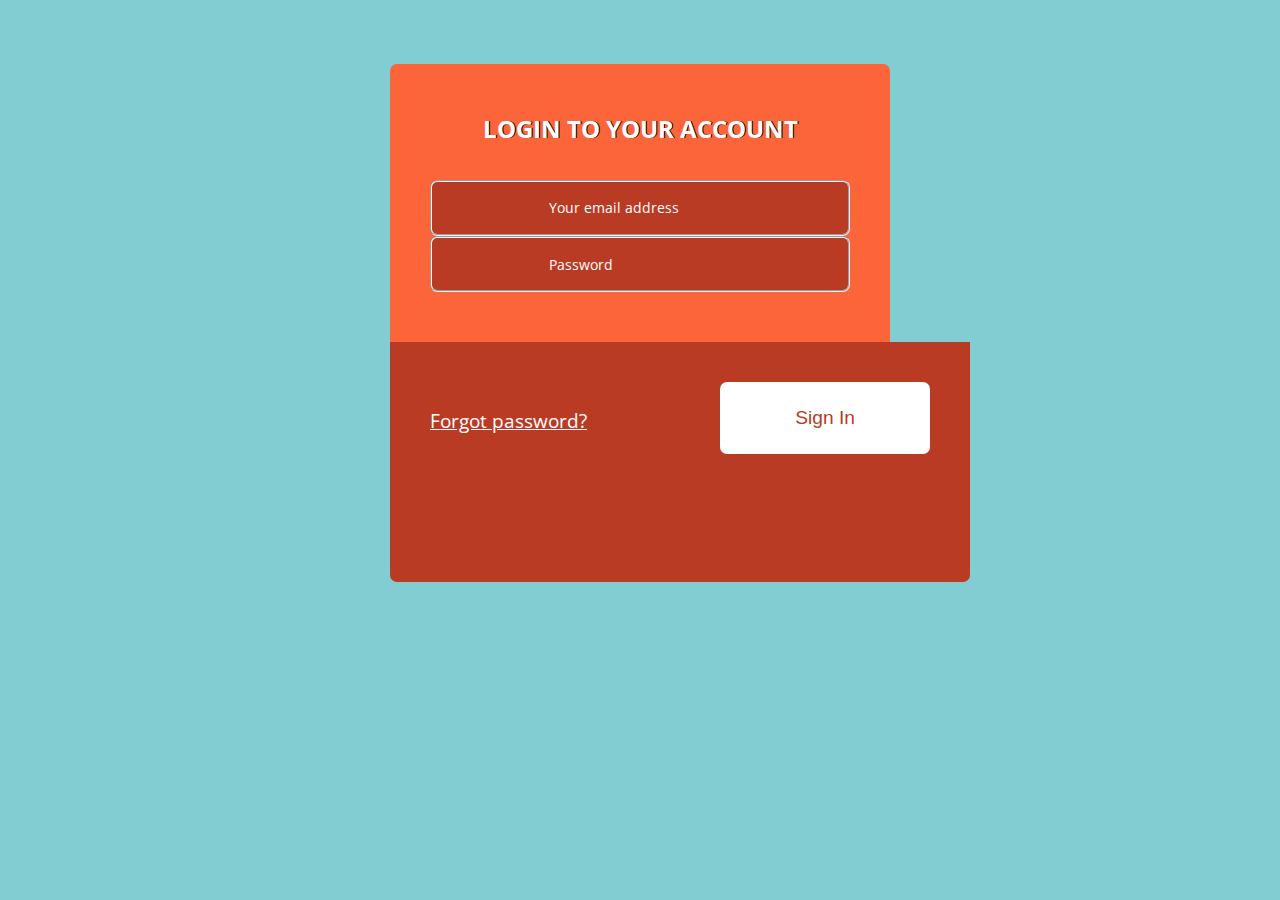
<file: index.html>
<!DOCTYPE html>
<html>
    <head>
        <meta charset="utf-8">
        <meta name="viewport" content="width=device-width, initial-scale=1, maximum-scale=1">
        <title>Login Oldboy</title>
        <link rel="stylesheet" href="https://maxcdn.bootstrapcdn.com/bootstrap/4.0.0-beta/css/bootstrap.min.css" integrity="sha384-/Y6pD6FV/Vv2HJnA6t+vslU6fwYXjCFtcEpHbNJ0lyAFsXTsjBbfaDjzALeQsN6M" crossorigin="anonymous" media="screen">
        <link href="css/styles.css" rel="stylesheet">
        <link href="compass/loader_styles/stylesheets/screen.css" rel="stylesheet">
    </head>
    <body>

    <div class="wrapper col-xs-12" id="wrapperLogin">
        <header class="headerLogin">
            <h1>LOGIN TO YOUR ACCOUNT</h1>
        </header>
        <section class="formLogin">
            <form method="post">
                <fieldset class="form-group">
                    <input type="email" class="form-control" id="inputEmail" placeholder="Your email address" onfocus="this.placeholder = ''" onblur="this.placeholder = 'Your email address'">
                </fieldset>
                <fieldset class="form-group">
                    <input type="password" class="form-control" id="inputPassword" placeholder="Password" onfocus="this.placeholder = ''" onblur="this.placeholder = 'Password'">
                </fieldset>
                <div class="wrapperLogin col-sm-12 col-xs-12">
                    <a href="#">Forgot password?</a>
                    <button type="submit" class="btn btn-primary" onclick="enviar();">Sign In</button>
                    <div class="loaderBox col-sm-12 col-xs-12" id="loaderBox" style="display:none">
                        <div class="loaderSpinner">
                            <div class="ball"></div>
                            <div class="ball"></div>
                            <div class="ball"></div>
                            <div class="ball"></div>
                        </div>
                        <div class="loader">
                            <p>loading</p>
                            <span></span>
                            <span></span>
                            <span></span>
                        </div>
                    </div>
                </div>
            </form>
        </section>
    </div>
    </body>
</html>

<script src="https://code.jquery.com/jquery-3.2.1.min.js" integrity="sha256-hwg4gsxgFZhOsEEamdOYGBf13FyQuiTwlAQgxVSNgt4=" crossorigin="anonymous"></script>

<script type="text/javascript">
    function enviar(){
        var regexEmail = /^([a-zA-Z0-9_\.\-])+\@(([a-zA-Z0-9\-])+\.)+([a-zA-Z0-9]{2,4})+$/;
        if (!regexEmail.test(inputEmail.value)) {
            alert('Invalid Email Address');
            inputEmail.focus;
            return false;
        }
        if (inputPassword.value.length==0) {
            alert("please, check your password");
            inputEmail.focus;
            return false;
        }
        if (inputEmail.value.length==0 || inputPassword.value.length==0) {
            alert("please, check your email or password");
        } else {
            $("#loaderBox").show();
            setTimeout(function(){
                $("#loaderBox").hide();
                window.open("submitted.html", "_self");
            }, 5000);
            event.preventDefault();
        };
    };
</script>
</file>
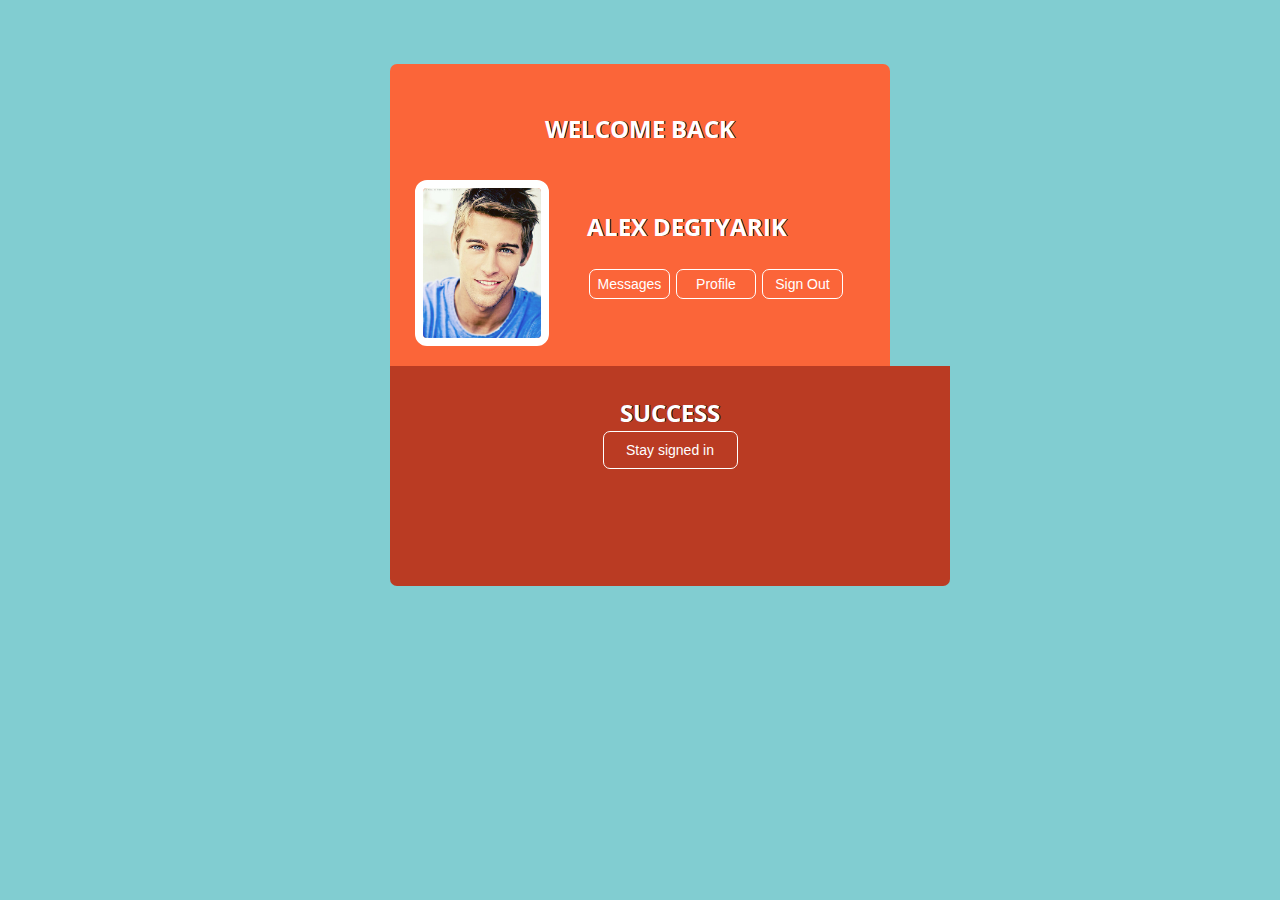
<file: submitted.html>
<!DOCTYPE html>
<html>
    <head>
        <meta charset="utf-8">
        <meta name="viewport" content="width=device-width, initial-scale=1, maximum-scale=1">
        <title>Login Oldboy</title>
        <link rel="stylesheet" href="https://maxcdn.bootstrapcdn.com/bootstrap/4.0.0-beta/css/bootstrap.min.css" integrity="sha384-/Y6pD6FV/Vv2HJnA6t+vslU6fwYXjCFtcEpHbNJ0lyAFsXTsjBbfaDjzALeQsN6M" crossorigin="anonymous">
        <link href="https://fonts.googleapis.com/css?family=Open+Sans" rel="stylesheet">
        <link href="css/styles.css" rel="stylesheet">
    </head>
    <body>
        <div class="wrapper col-sm-12 col-xs-12">
            <header class="headerLogin">
                <h1>WELCOME BACK</h1>
            </header>
            <div class="col-md-12 col-sm-12 col-xs-6">
                <section class="contactInfo">
                    <div class="col-xs-6">
                        <img src="img/chico.jpeg" alt="persona">
                    </div>
                    <div class="col-xs-6">
                        <article class="contactData">
                            <h1>ALEX DEGTYARIK</h1>
                            <button type="button" name="button" class="btn btn-primary secondary">Messages</button>
                            <button type="button" name="button" class="btn btn-primary secondary">Profile</button>
                            <button type="submit" name="submit" class="btn btn-primary secondary" onclick="volver()">Sign Out</button>
                        </article>
                    </div>
                </section>
            </div>
            <div class="wrapperLogin wrapperStay col-sm-12 col-xs-12">
                <h1>SUCCESS</h1>
                <button type="button" name="button" class="btn btn-primary secondary">Stay signed in</button>
            </div>
        </div>
    </body>
</html>

<script src="https://code.jquery.com/jquery-3.2.1.min.js" integrity="sha256-hwg4gsxgFZhOsEEamdOYGBf13FyQuiTwlAQgxVSNgt4=" crossorigin="anonymous"></script>

<script type="text/javascript">
    function volver(){
        window.location.assign("index.html");
    };
</script>
</file>
<file: css/styles.css>
@import url('https://fonts.googleapis.com/css?family=Open+Sans:400,700');

* {
    margin: 0;
    padding: 0;
}
body {
    background-color: #81CDD1;
}
div.wrapper {
    width: 500px;
    height: 435px;
    margin: 5% auto;
    display: block;
    padding: 1% 0 0 0;
    background-color: #FB6539;
    color: white;
    font-family: 'Open Sans', sans-serif;
    font-size: 1.5em;
    text-align: center;
    border-radius: 7px;
}
header.headerLogin {
    padding: 7%;
}
h1 {
    font-family: 'Open Sans', sans-serif;
    font-size: 1em;
    font-weight: 700;
    text-shadow: 1px 0px #000;
}

/*FORM STYLES*/

fieldset {
    background-color: #BA3B23;
    border-radius: 7px;
    margin: 0 8%;
}
input.form-control, input.form-control:active, input.form-control:focus, input.form-control:visited {
    background-color: #BA3B23 !important;
    color: white !important;
    font-family: 'Open Sans';
    font-size: 0.6em;
    padding: 4%;
    border: none;
    border-radius: 7px;
}
input#inputEmail::-webkit-input-placeholder {color:white;}
input#inputEmail::-moz-placeholder          {color:white;}
input#inputEmail:-moz-placeholder           {color:white;}
input#inputEmail:-ms-input-placeholder      {color:white;}

input#inputPassword::-webkit-input-placeholder {color:white;}
input#inputPassword::-moz-placeholder          {color:white;}
input#inputPassword:-moz-placeholder           {color:white;}
input#inputPassword:-ms-input-placeholder      {color:white;}

input#inputEmail:-webkit-autofill,
input#inputEmail:-webkit-autofill:hover,
input#inputEmail:-webkit-autofill:focus,
input#inputEmail:-webkit-autofill{
    -webkit-box-shadow: 0 0 0px 1000px #BA3B23 inset;
    -webkit-text-fill-color: white !important;
}

/*LOGIN SECTION STYLES*/

div.wrapperLogin {
    width: 500px;
    height: 160px;
    margin-top: 10%;
    background-color: #BA3B23;
    padding: 8%;
    color: white;
    border-radius: 0 0 7px 7px;
    overflow: hidden;
}
a {
    color: white;
    font-size: 0.8em;
    float: left;
    padding-top: 5%;
}
a:hover {
    color: #81CDD1;
    text-decoration: none;
}
button.btn.btn-primary {
    background: white;
    border: white;
    padding: 5% 15%;
    color: #BA3B23;
    font-size: 0.8em;
    float: right;
    border-radius: 7px;
}
button.btn.btn-primary:hover {
    background-color: #81CDD1;
    transform: scale(1);
    transition: 0.5s;
}
.loaderBox {
    background-color: #BA3B23;
    position: absolute;
    top: 0;
    left: 0;
    width: 500px;
    height: 150px;
    margin-top: 2%;
    display: block;
}

/*SUBMITTED PAGE*/

section.contactInfo {
    overflow: auto;
    padding: 0 5%;
}
section.contactInfo img {
    display: inline-block;
    float: left;
    border: 8px solid white;
    border-radius: 12px;
    width: auto;
    height: 150px;
}
article.contactData {
    padding-top: 30px;
    overflow: auto;
    padding-left: 4%;
}
article.contactData h1 {
    display: block;
    margin-bottom: 20px;
    margin-left: 20px;
    text-align: left;
    width: auto;
}
button.btn.btn-primary.secondary {
    display: inline-block;
    width: 27%;
    padding: 2% 0%;
    font-size: 14px;
    margin: 0;
    float: none;
    background: transparent;
    color: white;
    border: 1px solid white;
}
button.btn.btn-primary.secondary:hover {
    background:white;
    color: #BA3B23;
    border: none;
    border: 1px solid white;
}
div.wrapperStay {
    margin: 4% 0;
    padding: 6%;
}

/*MEDIA QUERIES*/

@media screen and (max-width: 1680px) {}
@media screen and (max-width: 1440px) {}
@media screen and (max-width: 1366px) {}
@media screen and (max-width: 1216px) {}
@media screen and (max-width: 1199px) {}
@media screen and (max-width: 1140px) {}
@media screen and (max-width: 1040px) {}
@media screen and (max-width: 1024px) {}
@media screen and (max-width: 979px) {}
@media screen and (max-width: 767px) {}
@media screen and (max-width: 660px) {}
@media screen and (max-width: 600px) {}
@media screen and (max-width: 479px) {
    div.wrapper {
        margin: 12% auto;
    }
}
@media screen and (max-width: 414px) {}
@media screen and (max-width: 375px) {}
@media screen and (max-width: 360px) {}
@media screen and (max-width: 320px) {}
</file>
<file: compass/loader_styles/stylesheets/screen.css>
@import url("https://fonts.googleapis.com/css?family=Open+Sans");
/* line 11, ../sass/screen.scss */
.loader > span {
  display: inline-block;
  width: 5px;
  height: 5px;
  margin: 0 1px;
  background: white;
  opacity: 0;
  -webkit-animation: loader-fade 2s infinite;
  -moz-animation: loader-fade 2s infinite;
  -o-animation: loader-fade 2s infinite;
  -ms-animation: loader-fade 2s infinite;
  animation: loader-fade 2s infinite;
  -moz-border-radius: 50%;
  -webkit-border-radius: 50%;
  border-radius: 50%;
}

/* line 27, ../sass/screen.scss */
.loader > span:nth-child(1) {
  -webkit-animation-delay: 0.2s;
  -moz-animation-delay: 0.2s;
  -o-animation-delay: 0.2s;
  -ms-animation-delay: 0.2s;
  animation-delay: 0.2s;
}

/* line 27, ../sass/screen.scss */
.loader > span:nth-child(2) {
  -webkit-animation-delay: 0.4s;
  -moz-animation-delay: 0.4s;
  -o-animation-delay: 0.4s;
  -ms-animation-delay: 0.4s;
  animation-delay: 0.4s;
}

/* line 27, ../sass/screen.scss */
.loader > span:nth-child(3) {
  -webkit-animation-delay: 0.6s;
  -moz-animation-delay: 0.6s;
  -o-animation-delay: 0.6s;
  -ms-animation-delay: 0.6s;
  animation-delay: 0.6s;
}

@-webkit-keyframes loader-fade {
  0% {
    opacity: 0;
  }
  50% {
    opacity: 0.8;
  }
  100% {
    opacity: 0;
  }
}
@-moz-keyframes loader-fade {
  0% {
    opacity: 0;
  }
  50% {
    opacity: 0.8;
  }
  100% {
    opacity: 0;
  }
}
@keyframes loader-fade {
  0% {
    opacity: 0;
  }
  50% {
    opacity: 0.8;
  }
  100% {
    opacity: 0;
  }
}
/* line 51, ../sass/screen.scss */
.loader {
  background-color: #BA3B23;
  position: absolute;
  top: 25%;
  left: 15%;
  width: 500px;
}

/* line 58, ../sass/screen.scss */
div.loader p, div.loader span {
  display: inline-block;
}

/* line 68, ../sass/screen.scss */
.loaderSpinner {
  background-color: #BA3B23;
  position: absolute;
  top: 25%;
  left: -20px;
  width: 500px;
  height: 150px;
}

/* line 77, ../sass/screen.scss */
.ball {
  position: absolute;
  left: 25%;
  width: 50px;
  height: 50px;
  border-radius: 50%;
  background: rgba(251, 101, 57, 0.2);
  animation: jelly 2.5s cubic-bezier(0.455, 0.03, 0.515, 0.955) infinite;
}
/* line 87, ../sass/screen.scss */
.ball:nth-child(2) {
  z-index: 2;
  transform: scale(1.4);
  animation: jelly2 2.5s 0.2s cubic-bezier(0.455, 0.03, 0.515, 0.955) infinite;
}
/* line 87, ../sass/screen.scss */
.ball:nth-child(3) {
  z-index: 3;
  transform: scale(1.8);
  animation: jelly3 2.5s 0.4s cubic-bezier(0.455, 0.03, 0.515, 0.955) infinite;
}
/* line 87, ../sass/screen.scss */
.ball:nth-child(4) {
  z-index: 4;
  transform: scale(2.2);
  animation: jelly4 2.5s 0.6s cubic-bezier(0.455, 0.03, 0.515, 0.955) infinite;
}

@keyframes jelly {
  0% {
    transform: scale(1);
  }
  50% {
    transform: scale(0.6);
  }
  100% {
    transform: scale(1);
  }
}
@keyframes jelly2 {
  0% {
    transform: scale(1.4);
  }
  45% {
    transform: scale(1);
  }
  100% {
    transform: scale(1.4);
  }
}
@keyframes jelly3 {
  0% {
    transform: scale(1.8);
  }
  40% {
    transform: scale(1.5);
  }
  100% {
    transform: scale(1.8);
  }
}
@keyframes jelly4 {
  0% {
    transform: scale(2.2);
  }
  35% {
    transform: scale(1.9);
  }
  100% {
    transform: scale(2.2);
  }
}
</file>
